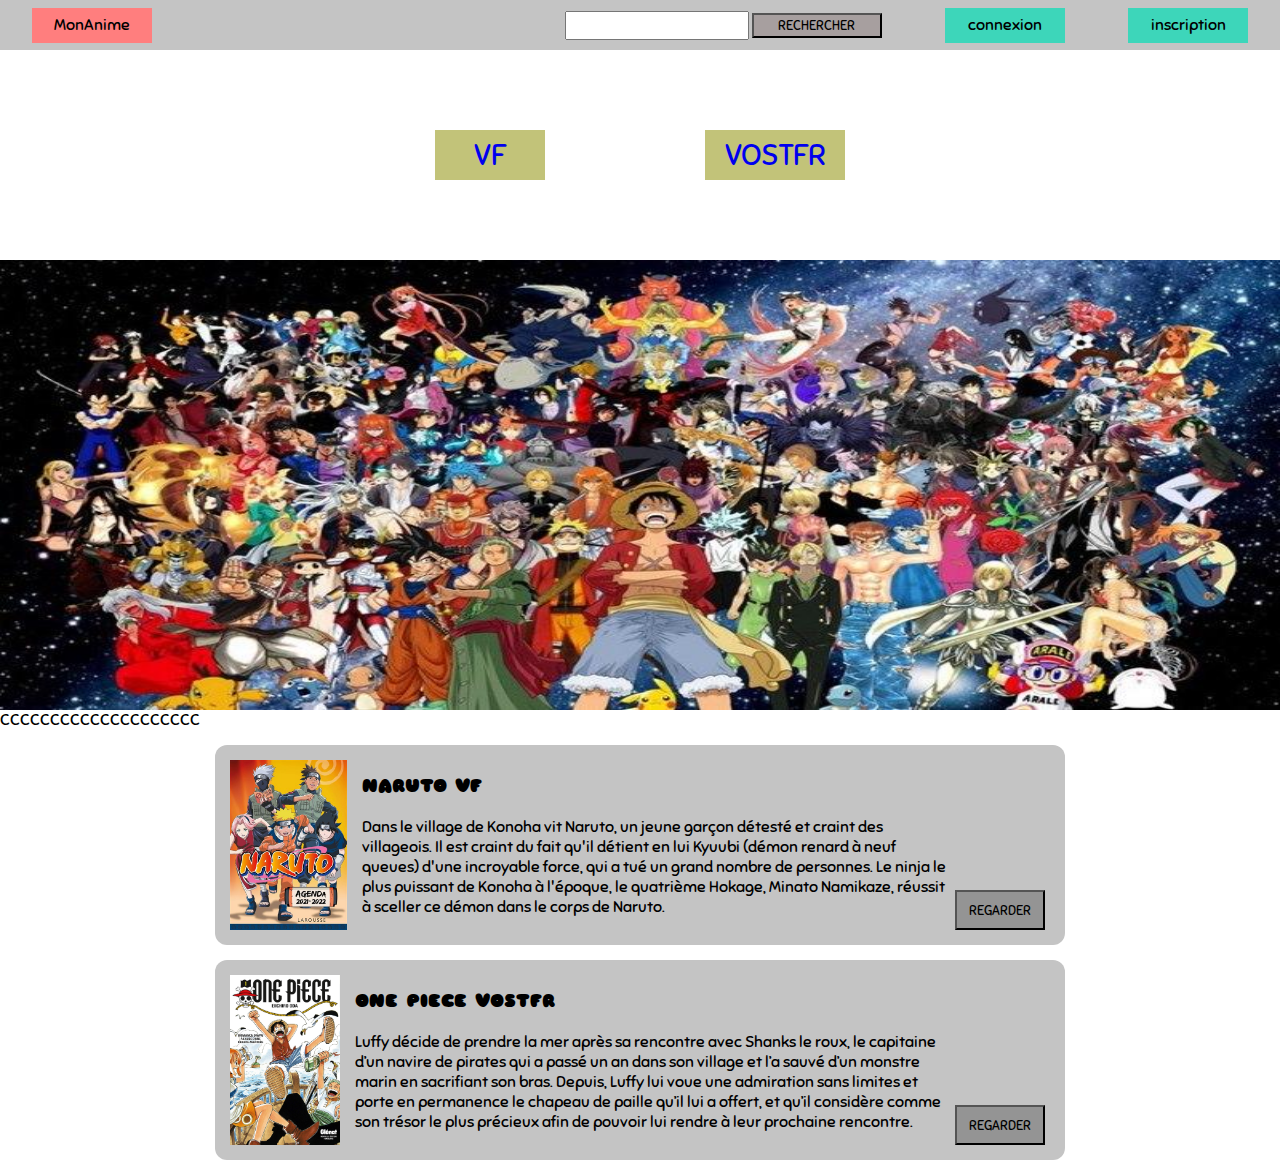
<file: index.html>
<!DOCTYPE html>
<html lang="fr">
<head>
    <meta charset="UTF-8">
    <meta http-equiv="X-UA-Compatible" content="IE=edge">
    <meta name="viewport" content="width=device-width, initial-scale=1.0">
    <title>Document</title>
    <link rel="stylesheet" href="CSS/style.css">
    <meta http-equiv='cache-control' content='no-cache'> 
    <meta http-equiv='expires' content='0'> 
    <meta http-equiv='pragma' content='no-cache'>

    <style>
        @import url('https://fonts.googleapis.com/css2?family=Sniglet&display=swap');
    </style> 
        
</head>
<body>
  <div class="nav">
        <div id="index"><a href="index.html" id="btn">MonAnime</a></div>
        <div class="imput">
        <input type="text"id="recherche">
        <input type="submit" id="envoie" value="RECHERCHER">
    </div>
    <div id="connexion"> connexion</div>
    <div id="inscription">inscription </div> 
  </div>  

  <div class="choix"><a href="VF.html" class="VF" texte>VF</a> <a href="VOSTFR.html" class="VOSTFR">VOSTFR</a>  </div>

  <div class="banniere">
      <img src="img/anime2.jpg" width="1500" height="450" id="img" alt="">
  </div>

  <p>CCCCCCCCCCCCCCCCCCCC</p>

  <div class="recommandation">
      <div class="anime1">
            <img src="img/naruto.jpg" id="logo1" width="130" height="170" alt="">

            <div class="titre"><h3>NARUTO VF</h3> <br>
                Dans le village de Konoha vit Naruto, un jeune garçon détesté et craint des villageois.
                 Il est craint du fait qu'il détient en lui Kyuubi (démon renard à neuf queues) d'une incroyable force, qui a tué un grand nombre de personnes.
                 Le ninja le plus puissant de Konoha à l'époque, le quatrième Hokage, Minato Namikaze, réussit à sceller ce démon dans le corps de Naruto.
            </div>
            <div class="btnre">
            <input type="submit" value="REGARDER" class="regarder">
            </div> 
            
      </div>
      <div class="anime1">
        <img src="img/onepie.jpg" id="logo1" width="120" height="170" alt="">
        <div class="titre"><h3>ONE PIECE VOSTFR</h3> <br>
            Luffy décide de prendre la mer après sa rencontre avec Shanks le roux,
             le capitaine d’un navire de pirates qui a passé un an dans son village et l’a sauvé d’un monstre marin en sacrifiant son bras.
             Depuis, Luffy lui voue une admiration sans limites et porte en permanence le chapeau de paille qu’il lui a offert,
             et qu’il considère comme son trésor le plus précieux afin de pouvoir lui rendre à leur prochaine rencontre.
    </div>
    <div class="btnre">
        <input type="submit" value="REGARDER" class="regarder">
        </div> 
        
       
   
  </div>
</body>
</html>
</file>
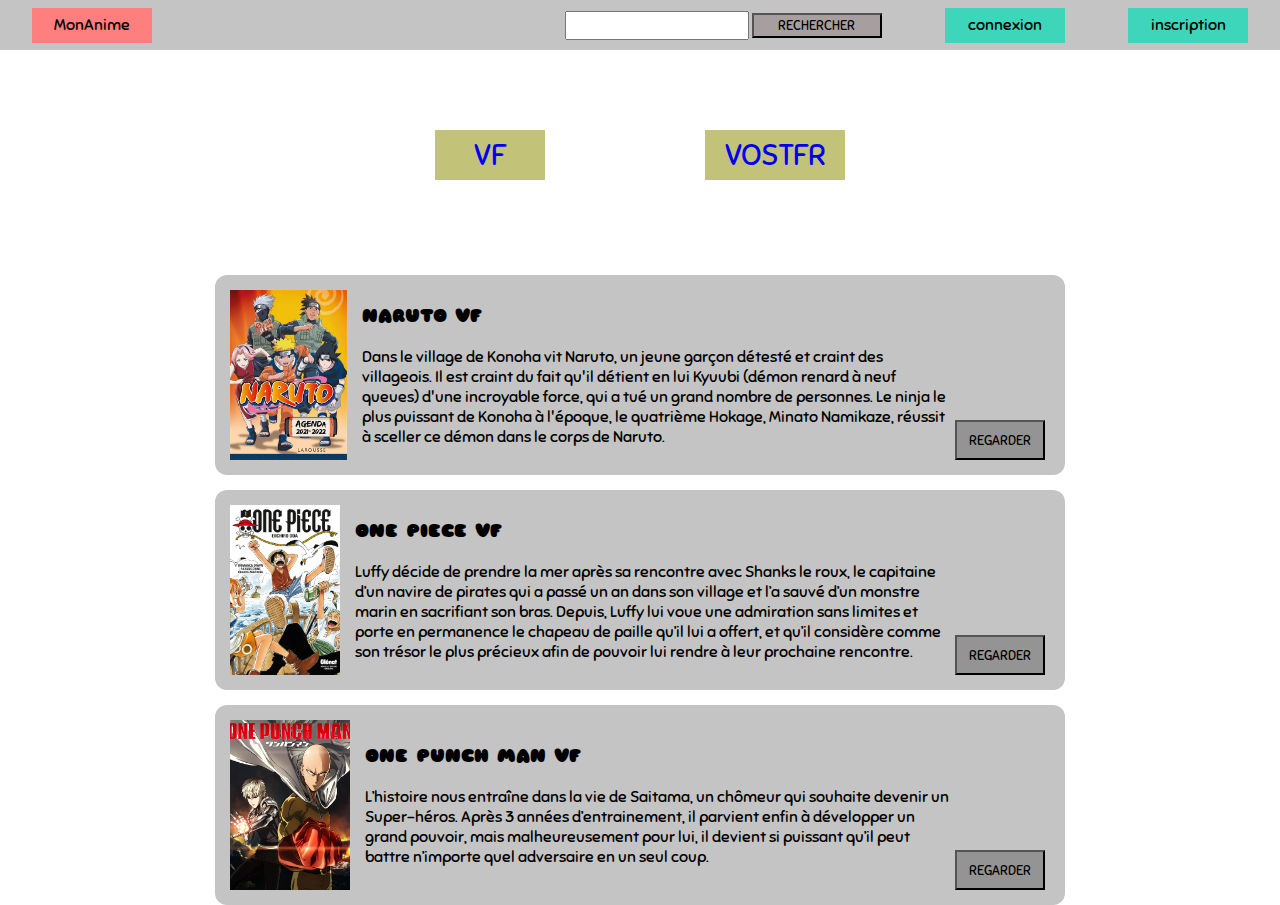
<file: VF.html>
<!DOCTYPE html>
<html lang="fr">
<head>
    <meta charset="UTF-8">
    <meta http-equiv="X-UA-Compatible" content="IE=edge">
    <meta name="viewport" content="width=device-width, initial-scale=1.0">
    <title>Document</title>
    <link rel="stylesheet" href="CSS/style.css">
    <style>
        @import url('https://fonts.googleapis.com/css2?family=Sniglet&display=swap');
    </style> 
        
</head>
<body>
  <div class="nav">
        <div id="index"><a href="index.html" id="btn">MonAnime</a></div>
        <div class="imput">
        <input type="text"id="recherche">
        <input type="submit" id="envoie" value="RECHERCHER">
    </div>
        <div id="connexion"> connexion</div>
       <div id="inscription">inscription </div> 
  </div>  

  <div class="choix"><a href="VF.html" class="VF" texte>VF</a> <a href="VOSTFR.html" class="VOSTFR">VOSTFR</a>  </div>

  

  <div class="recommandation">
    <div class="anime1">
          <img src="img/naruto.jpg" id="logo1" width="130" height="170" alt="">

          <div class="titre"><h3>NARUTO VF</h3> <br>
              Dans le village de Konoha vit Naruto, un jeune garçon détesté et craint des villageois.
               Il est craint du fait qu'il détient en lui Kyuubi (démon renard à neuf queues) d'une incroyable force, qui a tué un grand nombre de personnes.
               Le ninja le plus puissant de Konoha à l'époque, le quatrième Hokage, Minato Namikaze, réussit à sceller ce démon dans le corps de Naruto.
          </div>
          <div class="btnre">
          <input type="submit" value="REGARDER" class="regarder">
          </div> 
     
    </div>
    <div class="anime1">
      <img src="img/onepie.jpg" id="logo1" width="130" height="170" alt="">
      <div class="titre"><h3>ONE PIECE VF</h3> <br>
          Luffy décide de prendre la mer après sa rencontre avec Shanks le roux,
           le capitaine d’un navire de pirates qui a passé un an dans son village et l’a sauvé d’un monstre marin en sacrifiant son bras.
           Depuis, Luffy lui voue une admiration sans limites et porte en permanence le chapeau de paille qu’il lui a offert,
           et qu’il considère comme son trésor le plus précieux afin de pouvoir lui rendre à leur prochaine rencontre.
  </div>
  <div class="btnre">
      <input type="submit" value="REGARDER" class="regarder">
      </div> 

      
 
    </div>
<div class="anime1">
    <img src="img/onepunchman.jpg" id="logo1" width="120" height="170" alt="">
    <div class="titre"><h3>ONE PUNCH MAN VF</h3> <br>
        L’histoire nous entraîne dans la vie de Saitama, un chômeur qui souhaite devenir un Super-héros.
Après 3 années d’entrainement, il parvient enfin à développer un grand pouvoir, mais malheureusement pour lui,
 il devient si puissant qu’il peut battre n’importe quel adversaire en un seul coup.
</div>
<div class="btnre">
    <input type="submit" value="REGARDER" class="regarder">
    </div> 

    


</div>
</file>
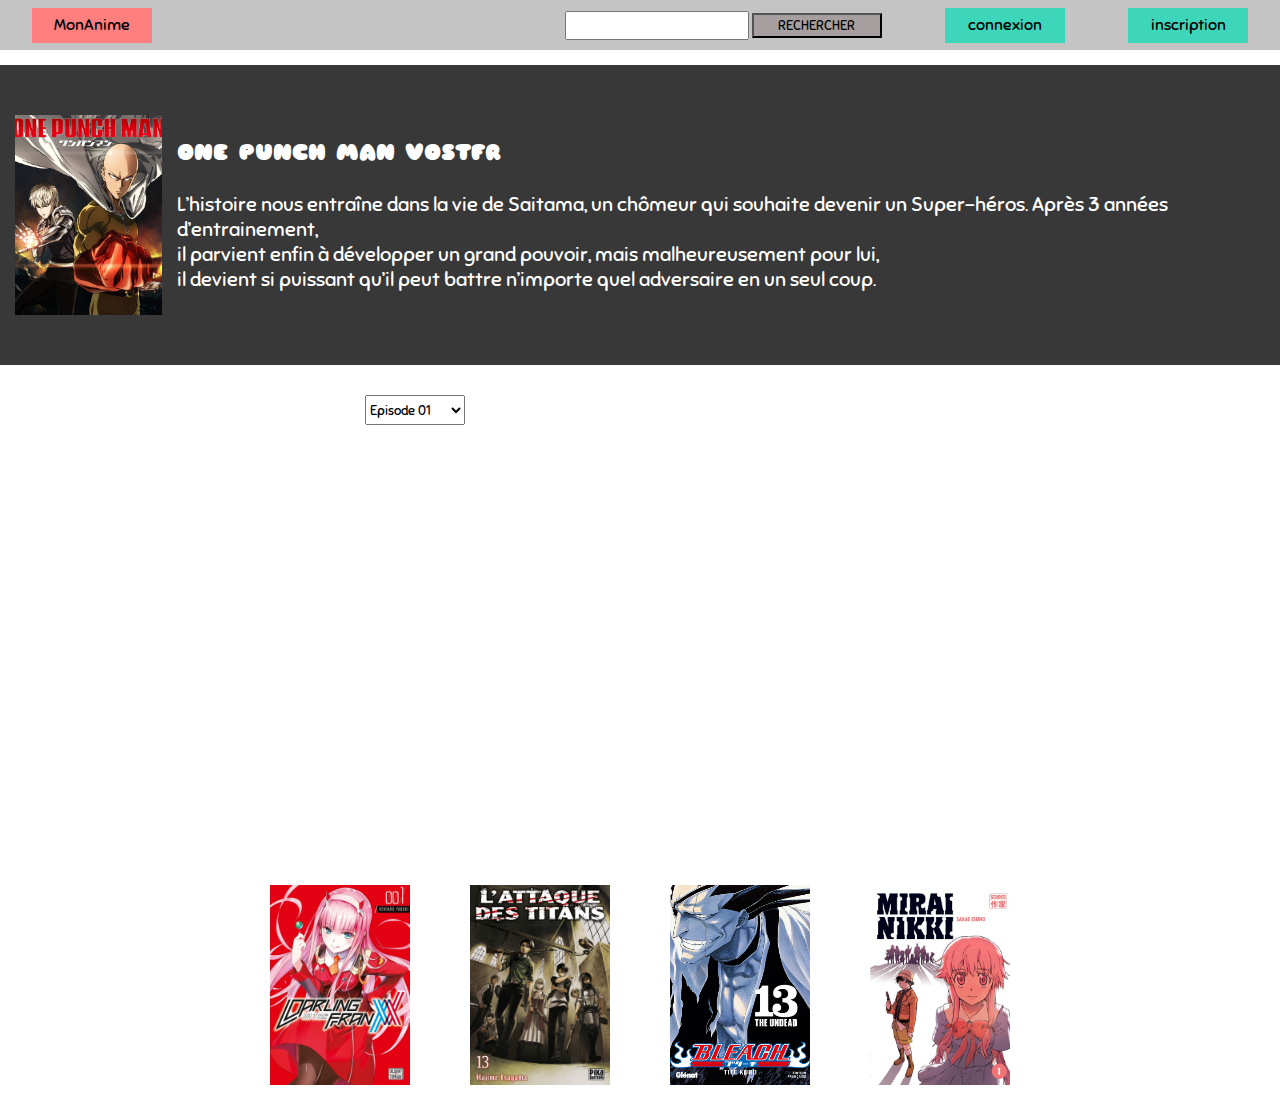
<file: video.html>
<!DOCTYPE html>
<html lang="fr">
<head>
    <meta charset="UTF-8">
    <meta http-equiv="X-UA-Compatible" content="IE=edge">
    <meta name="viewport" content="width=device-width, initial-scale=1.0">
    <title>Document</title>
    <link rel="stylesheet" href="CSS/style.css">
    <style>
        @import url('https://fonts.googleapis.com/css2?family=Sniglet&display=swap');
    </style> 
        
</head>
<body>
  <div class="nav">
        <div id="index"><a href="index.html" id="btn">MonAnime</a></div>
        <div class="imput">
        <input type="text"id="recherche">
        <input type="submit" id="envoie" value="RECHERCHER">
    </div>
    <div id="connexion"> connexion</div>
    <div id="inscription">inscription </div> 
  </div>
  <div class="bpres">
  <div class="anime2">
    <img src="img/onepunchman.jpg" id="logo1" width="150" height="200" alt="">
    <div class="titre"><h3>ONE PUNCH MAN VOSTFR</h3> <br>
        L’histoire nous entraîne dans la vie de Saitama, un chômeur qui souhaite devenir un Super-héros.
Après 3 années d’entrainement,<br> il parvient enfin à développer un grand pouvoir, mais malheureusement pour lui,<br>
 il devient si puissant qu’il peut battre n’importe quel adversaire en un seul coup.
</div>
</div>
<div class="liste">
<select name="eps" id="episode">
    <option value="">Episode 01</option>
    <option value="">Episode 02</option>
    <option value="">Episode 03</option>
    <option value="">Episode 04</option>
    <option value="">Episode 05</option>
    <option value="">Episode 06</option>
    <option value="">Episode 07</option>
    <option value="">Episode 08</option>
    <option value="">Episode 09</option>
    <option value="">Episode 10</option>
    <option value="">Episode 11</option>
    <option value="">Episode 12</option>
</select>
</div>

<div class="video">
    <iframe id="ytplayer" type="text/html" width="640" height="360"
    src="https://www.youtube.com/embed/TsOoUVvRD20"
    frameborder="0">
    </iframe>
</div>

<div class="anime">

    <img src="img/darling.jpg" class="log" width="140" height="200" alt="">
    <img src="img/l'attaque des titans.jpg" class="log" width="140" height="200"  alt="">
    <img src="img/bleach.png" class="log" width="140" height="200" alt="">
    <img src="img/mirrai nikki.jpg" class="log" width="140" height="200" alt="">
</div>
</file>
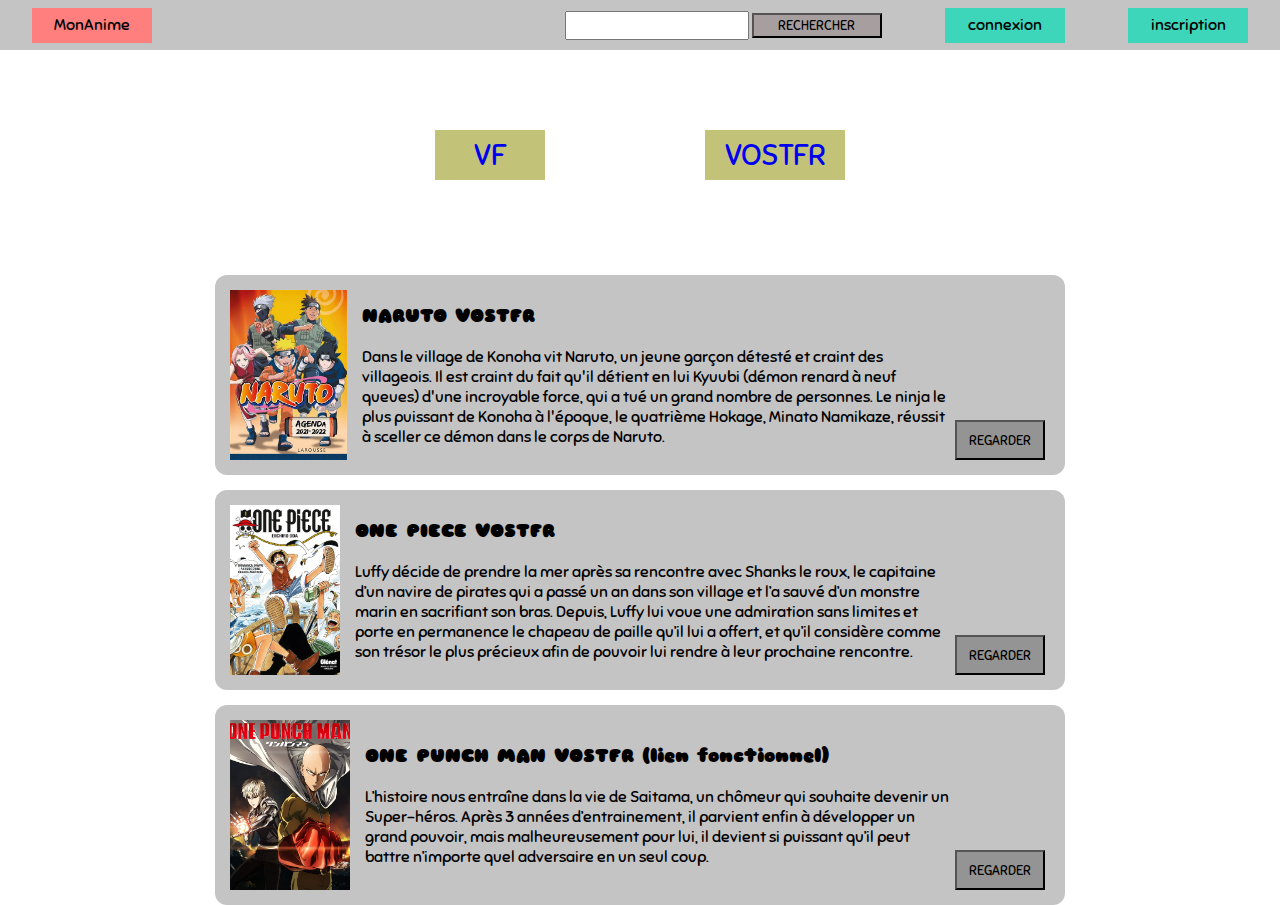
<file: VOSTFR.html>
<!DOCTYPE html>
<html lang="fr">
<head>
    <meta charset="UTF-8">
    <meta http-equiv="X-UA-Compatible" content="IE=edge">
    <meta name="viewport" content="width=device-width, initial-scale=1.0">
    <title>Document</title>
    <link rel="stylesheet" href="CSS/style.css">
    <style>
        @import url('https://fonts.googleapis.com/css2?family=Sniglet&display=swap');
    </style> 
        
</head>
<body>
  <div class="nav">
        <div id="index"><a href="index.html" id="btn">MonAnime</a></div>
        <div class="imput">
        <input type="text"id="recherche">
        <input type="submit" id="envoie" value="RECHERCHER">
    </div>
    <div id="connexion"> connexion</div>
       <div id="inscription">inscription </div> 
  </div>  

  <div class="choix"><a href="VF.html" class="VF" texte>VF</a> <a href="VOSTFR.html" class="VOSTFR">VOSTFR</a>  </div>

  

  <div class="recommandation">
    <div class="anime1">
          <img src="img/naruto.jpg" id="logo1" width="130" height="170" alt="">

          <div class="titre"><h3>NARUTO VOSTFR</h3> <br>
              Dans le village de Konoha vit Naruto, un jeune garçon détesté et craint des villageois.
               Il est craint du fait qu'il détient en lui Kyuubi (démon renard à neuf queues) d'une incroyable force, qui a tué un grand nombre de personnes.
               Le ninja le plus puissant de Konoha à l'époque, le quatrième Hokage, Minato Namikaze, réussit à sceller ce démon dans le corps de Naruto.
          </div>
          <div class="btnre">
          <input type="submit" value="REGARDER" class="regarder">
          </div> 
     
    </div>
    <div class="anime1">
      <img src="img/onepie.jpg" id="logo1" width="130" height="170" alt="">
      <div class="titre"><h3>ONE PIECE VOSTFR</h3> <br>
          Luffy décide de prendre la mer après sa rencontre avec Shanks le roux,
           le capitaine d’un navire de pirates qui a passé un an dans son village et l’a sauvé d’un monstre marin en sacrifiant son bras.
           Depuis, Luffy lui voue une admiration sans limites et porte en permanence le chapeau de paille qu’il lui a offert,
           et qu’il considère comme son trésor le plus précieux afin de pouvoir lui rendre à leur prochaine rencontre.
  </div>
  <div class="btnre">
      <input type="submit" value="REGARDER" class="regarder">
      </div> 

      
 
    </div>
<div class="anime1">
    <img src="img/onepunchman.jpg"  id="logo1" width="120" height="170" alt="">
    <div class="titre"><h3> <a href="video.html" id="lien">ONE PUNCH MAN VOSTFR (lien fonctionnel)</a> </h3> <br>
        L’histoire nous entraîne dans la vie de Saitama, un chômeur qui souhaite devenir un Super-héros.
Après 3 années d’entrainement, il parvient enfin à développer un grand pouvoir, mais malheureusement pour lui,
 il devient si puissant qu’il peut battre n’importe quel adversaire en un seul coup.
</div>
<div class="btnre">
    <input type="submit" value="REGARDER" class="regarder">
    </div> 
</div>
</file>
<file: CSS/style.css>
*{
    margin: 0;
    padding: 0;
    font-family: 'Sniglet', cursive;
    text-decoration: none;

    
}

.nav{
    display: flex;
    width: 100%;
    background-color: #C4C4C4;
    height: 50px;
    flex-direction: row;
    align-items: center;
    justify-content: space-around;
   
}



#btn{
    display: flex;
    width: 120px;
    height: 35px;
    background-color:#FF7E7E;
    text-decoration: none;
    color: black;
    align-items: center;
    justify-content: center;
    font-family: 'Sniglet', cursive;
}

#recherche{
    height: 25px;
    width: 180px;
    margin-left: 350px;
}

#envoie{
    background-color: #A79F9F;
    height: 25px;
    width: 130px;
}

#connexion{
    background-color: #3dd6ba;
    width: 120px;
    height: 35px;
    display: flex;
    align-items: center;
    justify-content: center;
}
#inscription{
    background-color: #3dd6ba;
    width: 120px;
    height: 35px;
    display: flex;
    align-items: center;
    justify-content: center;
}

.choix{
    display: flex;
    justify-content: center;
    width: 100%;
    
}

.VF{
    font-size: 30px;
    margin: 80px;
    height: 50px;
    width: 110px;
    background-color: #C2C379;
    display: flex;
    justify-content: center;
    align-items: center;
}
.VOSTFR{
    font-size: 30px;
    margin: 80px;
    height: 50px;
    width: 140px;
    background-color: #C2C379;
    display: flex;
    justify-content: center;
    align-items: center;
}

#lien{
    color: black;
}

.banniere{
    display: flex;
    align-items: center;
    background-color: black;
    justify-content: center;
}

.recommandation{
    display: flex;
    align-items: center;
    justify-content: center;
    width:100%;
    flex-direction: column;
}

.anime1{
    display: flex;
    width: 850px;
    height: 200px;
    background-color: #C4C4C4;
    margin-top: 15px;
    border-radius: 12px;
    align-items: center;
}

#logo1{
    margin-left: 15px;
}

.titre{
    margin-left: 15px;
}


.btnre{
    display: flex;
    height: 100%;
    
    align-items:flex-end;
   margin-bottom: 30px;
   margin-right: 20px;

}
.regarder{
    height: 40px;
    width: 90px;
    display: flex;
    background-color: #949494;
    
}

.anime2{
    display: flex;
    width: 100%;
    height: 300px;
    background-color: #383838;
    margin-top: 15px;
   color: white;
    align-items: center;
    font-size: 20px;

}

.video{
    display: flex;
    justify-content: center;
    padding-top: 50px;
    width: 100%;
   
}
.liste{
    
    display: flex;
    justify-content: center;
    height: 30px;
    padding-top: 30px;
    padding-right: 450px;
}
 
#episode{
    width:100px;
    height: 30px;
    display: flex;
    justify-content: center;
    align-items: center;
}

.anime{
    width: 100%;
    height: 120px;
    display: flex;
    justify-content: center;
    padding-top: 50px;
}

.log{
   
    display: flex;
    padding-left: 30px;
    padding-right: 30px;
    padding-bottom: 30px;
}
</file>
